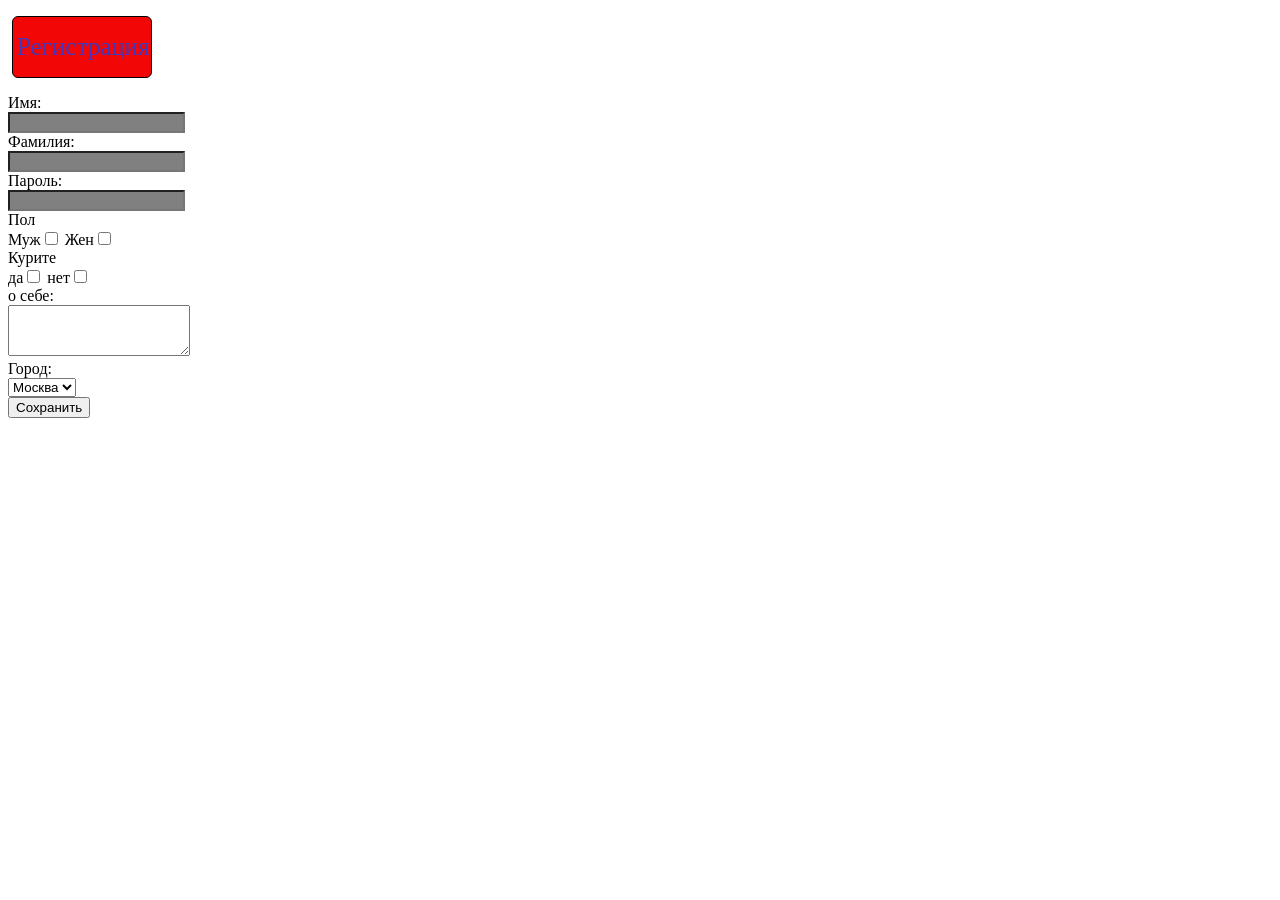
<file: reg.html>
<!DOCTYPE html>
<html>
<head>
	<title>Тестовое занятие</title>
	<meta charset="utf-8">
	<link rel="stylesheet" type="text/css"
		  href="CSS/style.css? ">
	<!-- <style type="text/css">
		h4 {
			    color: #004affba;
			    margin: 16px 4px;
			    border: 1px solid #000000;
			    padding: 16px 4px;
			    width: 130px;
			    text-align: center;
			    background-color: #f30606;
			    border-radius: 6px;
			    font-size: 25px;
			    font-weight: normal;

		}
		label {
			margin: 21px o o o;
			display: block;
		}
		
		#block_firstname {
			padding: 5px;
			background-color: grey;
		}
		.form-group {
			padding: 15px;
			background-color: grey;
		}

		}

	</style> -->
</head>
<body>









<h4>Регистрация</h4>

<form action="template.php" method="POST">
	<label>Имя:</label>
	<div id="block_firstname" class="form-group">
		<input type="text" name="firtname">
	</div>
	<label>Фамилия:</label>
	
	<div class="form-group">
		<input type="text" name="lastname">
	</div>
	
	<label>Пароль:</label>
	<div class="form-group">
		<input type="text" name="password">
	</div>
	
	<label>Пол</label>
	<div>
		Муж<input type="checkbox" name="sex">
		Жен<input type="checkbox" name="sex">
	</div>

	<label>Курите</label>
	<div>
		да<input type="checkbox" name="smoke">
		нет<input type="checkbox" name="smoke">
	</div>

	<label>о себе:</label>
	<div>
		<textarea name="about" rows="3"> </textarea>
	</div>

	<label for="city">Город:</label>
	<div>
		<select name="city">
			<option>Москва</option>
			<option>СПб</option>
		</select>
	</div>
	
	<div>
		<button>Сохранить</button>
	</div>


</form>

</body>
</html>
</file>
<file: CSS/style.css>
h4 {
			    color: #004affba;
			    margin: 16px 4px;
			    border: 1px solid #000000;
			    padding: 16px 4px;
			    width: 130px;
			    text-align: center;
			    background-color: #f30606;
			    border-radius: 6px;
			    font-size: 25px;
			    font-weight: normal;

		}
		label {
			margin: 21px o o o;
			display: block;
		}
		
		/*#block_firstname {
			padding: 5px;
			background-color: grey;
		}*/
		.form-group input  {
			background-color: grey;
			color:#fff;
		}

		}
</file>
